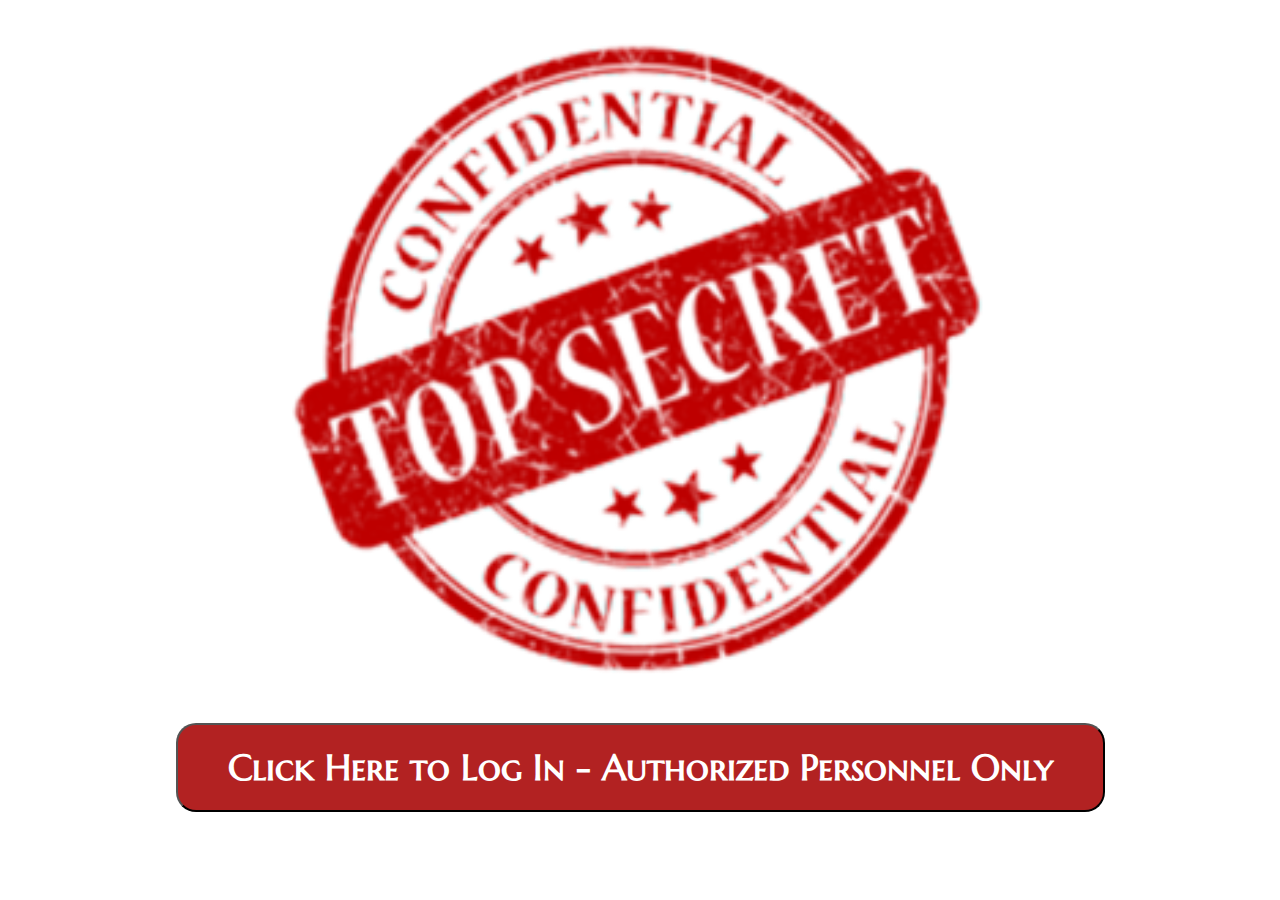
<file: week01/index.html>
<!DOCTYPE html>
<html lang="en">
  <head>
    <meta charset="UTF-8" />
    <meta name="viewport" content="width=device-width, initial-scale=1.0" />
    <link href="style.css" rel="stylesheet" type="text/css" />
    <link href="https://fonts.googleapis.com/css?family=Marcellus+SC&display=swap" rel="stylesheet">
    <title>Login Authentication</title>
  </head>
  <body>
    <img src="images/top-secret.png" alt="Top Secret!" width=700px />
    <button id="login" onclick="loginAuth()">Click Here to Log In - Authorized Personnel Only</button>

    <script src="script.js"></script>

  </body>
</html>
</file>
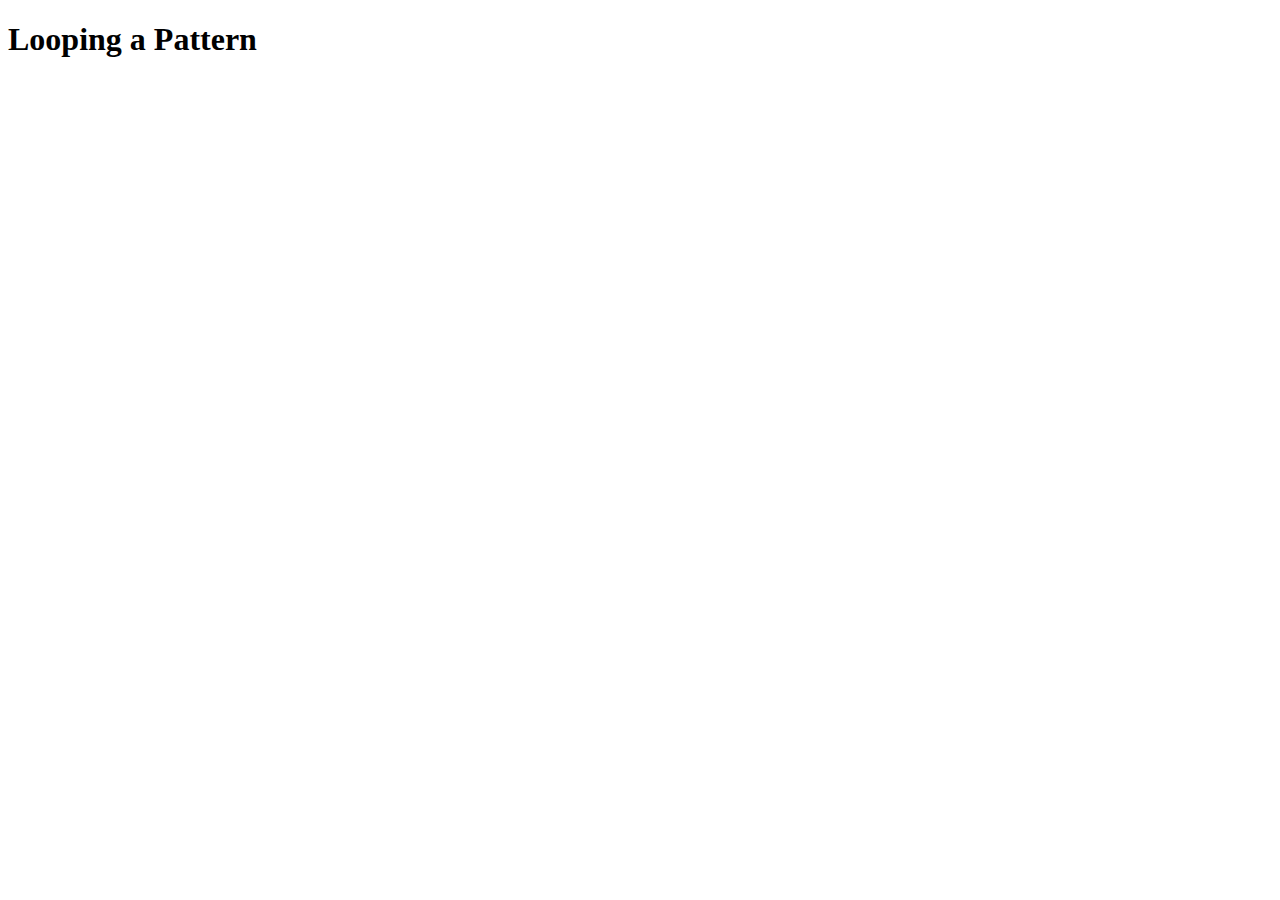
<file: week02/index.html>
<!DOCTYPE html>
<html lang="en">
<head>
    <meta charset="UTF-8">
    <meta name="viewport" content="width=device-width, initial-scale=1.0">
    <title>Looping a Pattern</title>
</head>
<body>
    <h1>Looping a Pattern</h1>

    <script src="script.js"></script>
    
</body>
</html>
</file>
<file: week01/style.css>
body {
    text-align: center;
    display: flex;
    align-items: center;
    flex-direction: column;
}

button {
    background-color: firebrick;
    color: white;
    font-family: 'Marcellus SC', serif;
    font-weight: bold;
    font-size: 225%;
    border-radius: 20px;
    margin: 15px;
    padding: 20px 50px;
}
</file>
